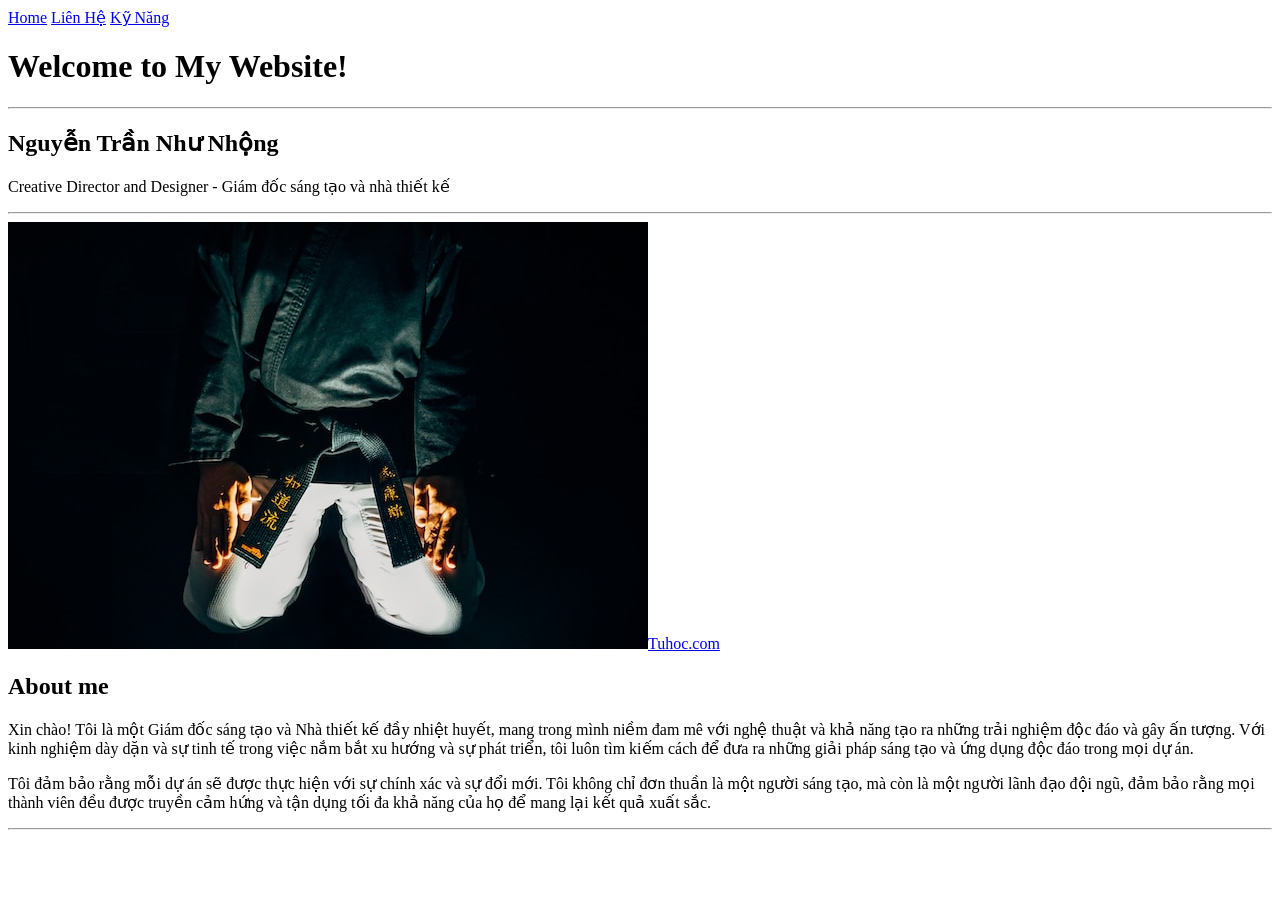
<file: index.html>
<!doctype html>
<html lang="vi">
  <head>
    <meta charset="UTF-8" />
    <meta http-equiv="X-UA-Compatible" content="IE=edge" />
    <meta name="viewport" content="width=device-width, initial-scale=1.0" />
    <title>Bài học multi page Website</title>
  </head>

  <body>
    <!-- Thêm các link điều hướng -->
    <!-- 1. Điều hướng về trang chủ -->
    <a href="/index.html">Home</a>
    <!-- 2. Điều hướng đến contact.html -->
    <a href="/more-info/contact.html">Liên Hệ</a>
    <!-- 3. Điều hướng đến my-skill.html -->
    <a href="/more-info/my-skill.html">Kỹ Năng</a>
    <h1>Welcome to My Website!</h1>
    <hr />
    <h2>Nguyễn Trần Như Nhộng</h2>
    <p>Creative Director and Designer - Giám đốc sáng tạo và nhà thiết kế</p>
    <hr />

    <!-- Thêm hình ảnh tuhoc.cc.jpg và khi click chuột sẽ điều hướng đến contact.html  -->
    <a href="/index.html"
      ><img src="/assets/images/tuhoc.cc.jpg" alt="ảnh tự học" />Tuhoc.com</a
    >
    <h2>About me</h2>
    <p>
      Xin chào! Tôi là một Giám đốc sáng tạo và Nhà thiết kế đầy nhiệt huyết,
      mang trong mình niềm đam mê với nghệ thuật và khả năng tạo ra những trải
      nghiệm độc đáo và gây ấn tượng. Với kinh nghiệm dày dặn và sự tinh tế
      trong việc nắm bắt xu hướng và sự phát triển, tôi luôn tìm kiếm cách để
      đưa ra những giải pháp sáng tạo và ứng dụng độc đáo trong mọi dự án.
    </p>
    <p>
      Tôi đảm bảo rằng mỗi dự án sẽ được thực hiện với sự chính xác và sự đổi
      mới. Tôi không chỉ đơn thuần là một người sáng tạo, mà còn là một người
      lãnh đạo đội ngũ, đảm bảo rằng mọi thành viên đều được truyền cảm hứng và
      tận dụng tối đa khả năng của họ để mang lại kết quả xuất sắc.
    </p>
    <hr />
  </body>
</html>
</file>
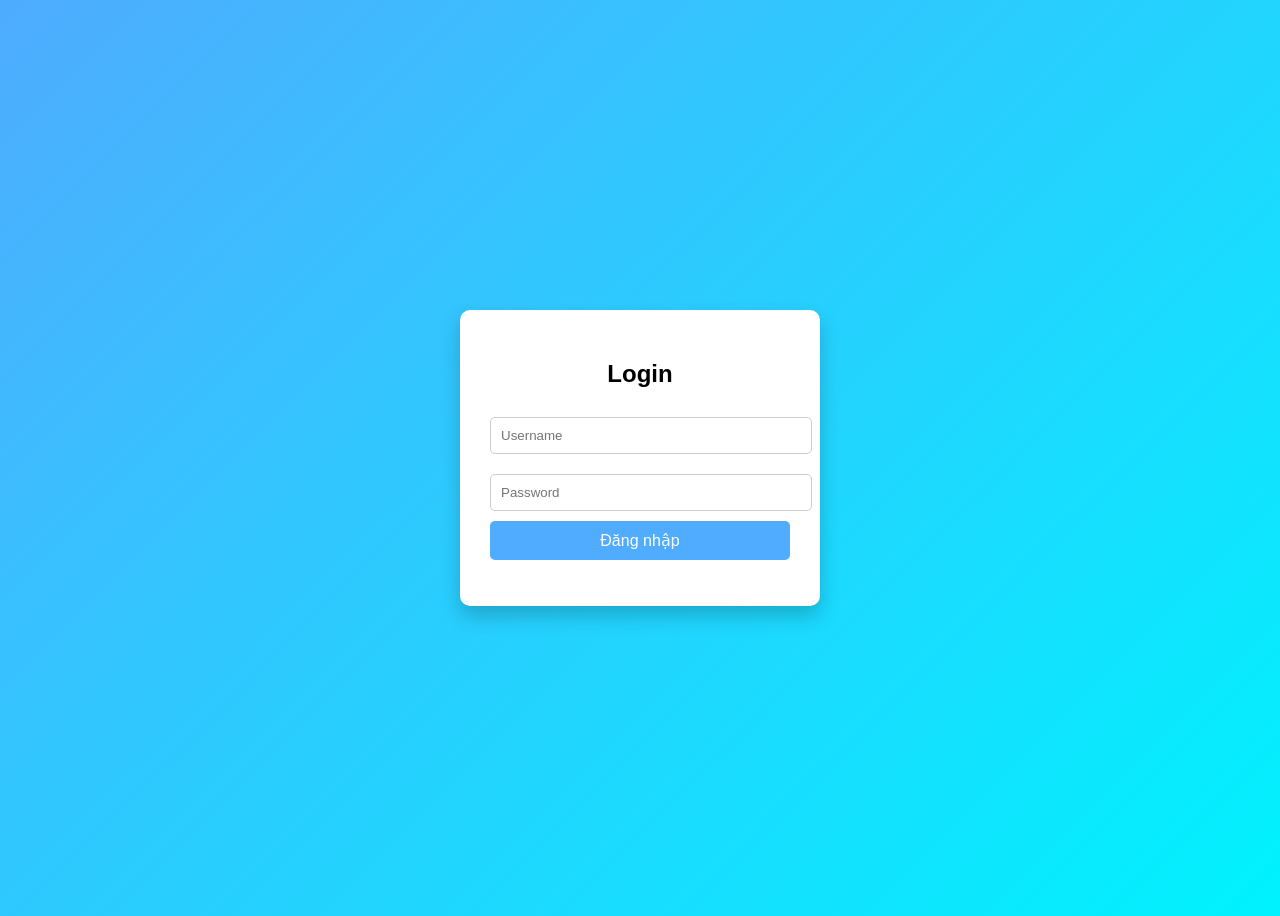
<file: login/login.html>
<!doctype html>
<html lang="vi">
  <head>
    <meta charset="UTF-8" />
    <title>Login</title>

    <link rel="stylesheet" href="login.css" />
  </head>

  <body>
    <div class="login-box">
      <h2>Login</h2>

      <input type="text" id="username" placeholder="Username" />

      <input type="password" id="password" placeholder="Password" />

      <button onclick="login()">Đăng nhập</button>

      <p id="message"></p>
    </div>

    <script src="login.js"></script>
  </body>
</html>
</file>
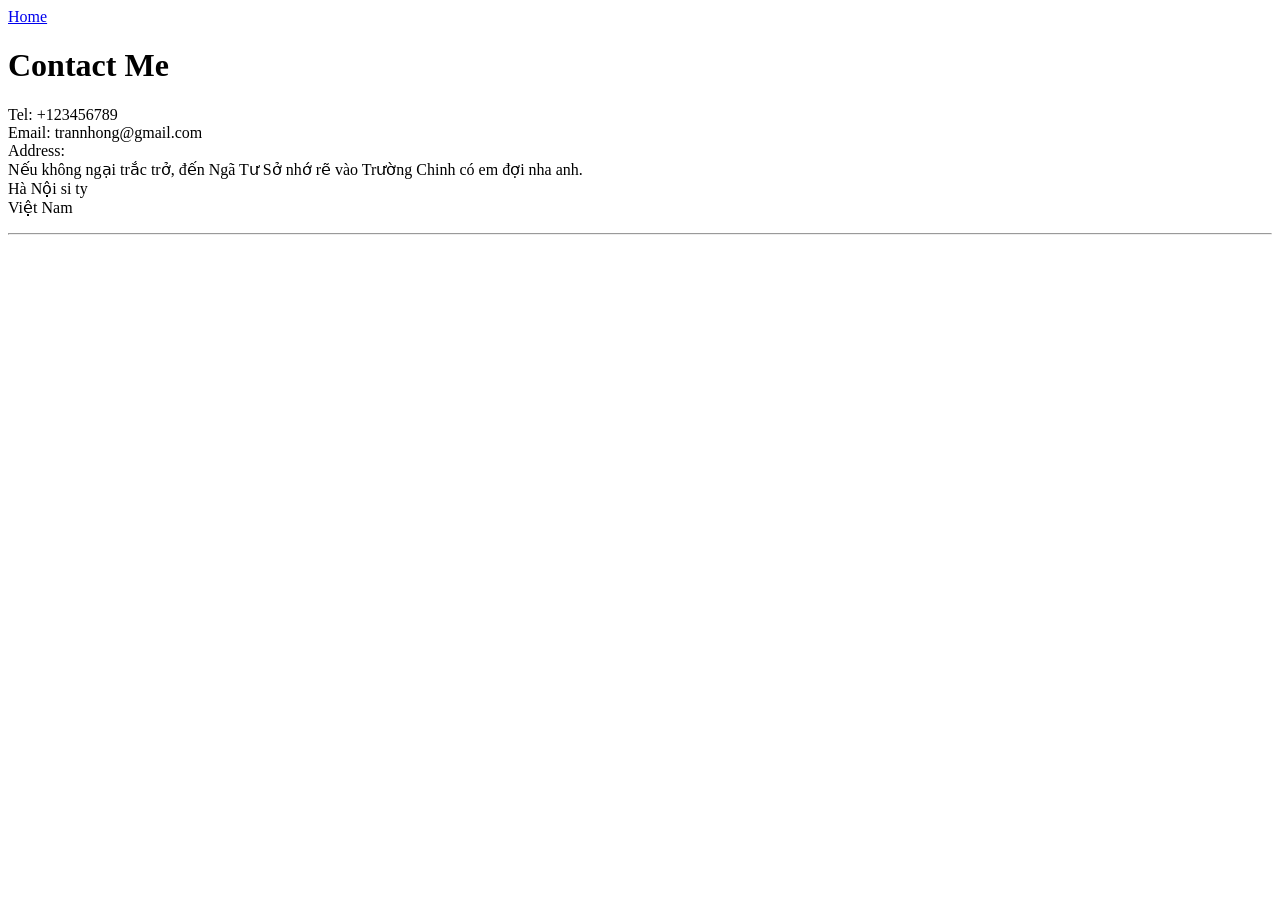
<file: more-info/contact.html>
<!doctype html>
<html lang="vi">
  <head>
    <meta charset="UTF-8" />
    <meta http-equiv="X-UA-Compatible" content="IE=edge" />
    <meta name="viewport" content="width=device-width, initial-scale=1.0" />
    <title>Contact Me</title>
    <a href="/index.html">Home</a>
  </head>

  <body>
    <!-- Thêm các link điều hướng -->

    <h1>Contact Me</h1>
    <p>
      Tel: +123456789 <br />
      Email: trannhong@gmail.com<br />
      Address:<br />
      Nếu không ngại trắc trở, đến Ngã Tư Sở nhớ rẽ vào Trường Chinh có em đợi
      nha anh. <br />
      Hà Nội si ty<br />
      Việt Nam <br />
    </p>
    <hr />
  </body>
</html>
</file>
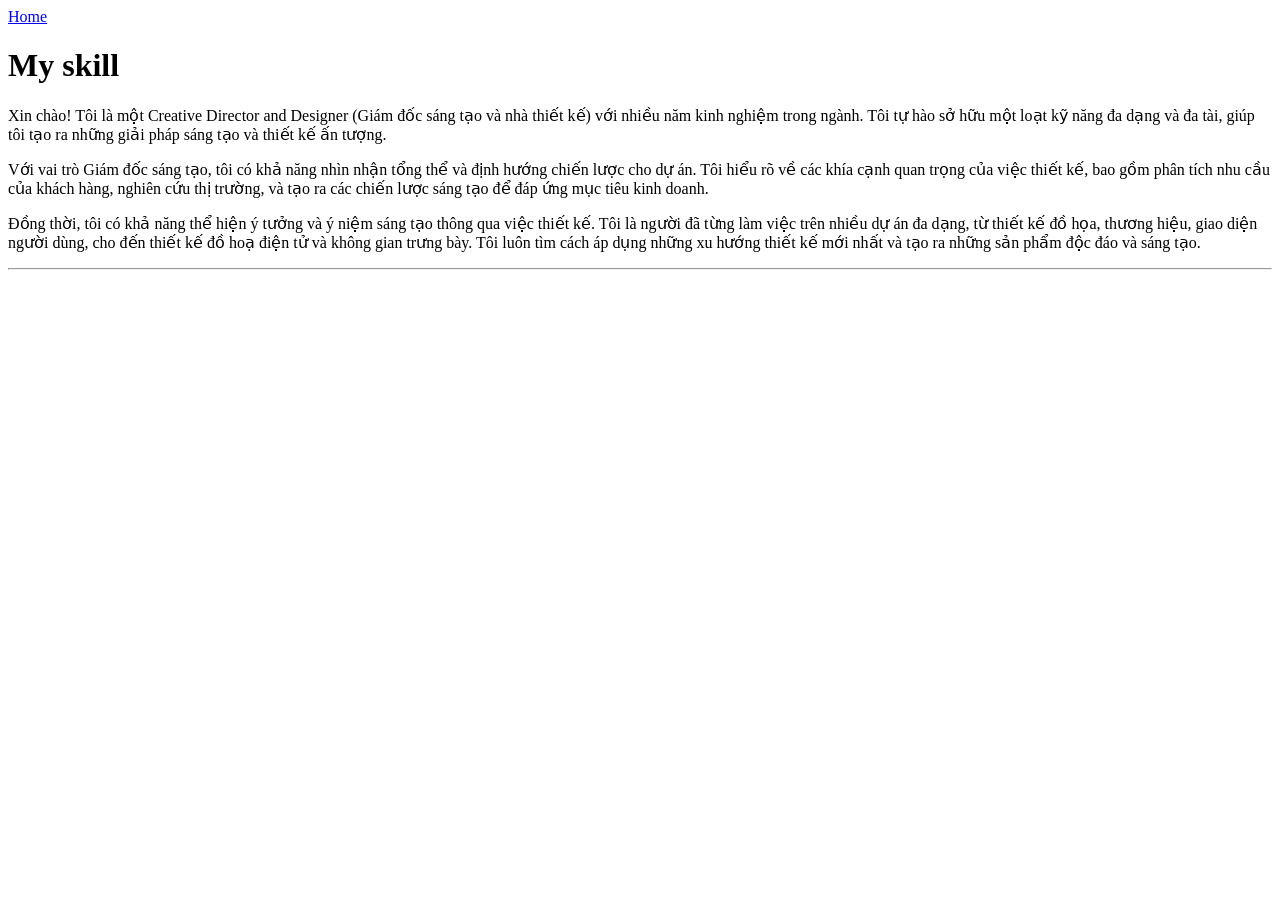
<file: more-info/my-skill.html>
<!doctype html>
<html lang="vi">
  <head>
    <meta charset="UTF-8" />
    <meta http-equiv="X-UA-Compatible" content="IE=edge" />
    <meta name="viewport" content="width=device-width, initial-scale=1.0" />
    <title>my skill</title>
    <a href="/index.html">Home</a>
  </head>

  <body>
    <!-- Thêm các link điều hướng -->

    <h1>My skill</h1>
    <p>
      Xin chào! Tôi là một Creative Director and Designer (Giám đốc sáng tạo và
      nhà thiết kế) với nhiều năm kinh nghiệm trong ngành. Tôi tự hào sở hữu một
      loạt kỹ năng đa dạng và đa tài, giúp tôi tạo ra những giải pháp sáng tạo
      và thiết kế ấn tượng.
    </p>
    <p>
      Với vai trò Giám đốc sáng tạo, tôi có khả năng nhìn nhận tổng thể và định
      hướng chiến lược cho dự án. Tôi hiểu rõ về các khía cạnh quan trọng của
      việc thiết kế, bao gồm phân tích nhu cầu của khách hàng, nghiên cứu thị
      trường, và tạo ra các chiến lược sáng tạo để đáp ứng mục tiêu kinh doanh.
    </p>
    <p>
      Đồng thời, tôi có khả năng thể hiện ý tưởng và ý niệm sáng tạo thông qua
      việc thiết kế. Tôi là người đã từng làm việc trên nhiều dự án đa dạng, từ
      thiết kế đồ họa, thương hiệu, giao diện người dùng, cho đến thiết kế đồ
      hoạ điện tử và không gian trưng bày. Tôi luôn tìm cách áp dụng những xu
      hướng thiết kế mới nhất và tạo ra những sản phẩm độc đáo và sáng tạo.
    </p>
    <hr />
  </body>
</html>
</file>
<file: login/login.css>
body {
  font-family: Arial;
  background: linear-gradient(135deg, #4facfe, #00f2fe);
  height: 100vh;
  display: flex;
  justify-content: center;
  align-items: center;
}

.login-box {
  background: white;
  padding: 30px;
  border-radius: 10px;
  width: 300px;
  box-shadow: 0 10px 20px rgba(0, 0, 0, 0.2);
  text-align: center;
}

.login-box input {
  width: 100%;
  padding: 10px;
  margin: 10px 0;
  border: 1px solid #ccc;
  border-radius: 5px;
}

button {
  width: 100%;
  padding: 10px;
  background: #4facfe;
  border: none;
  color: white;
  font-size: 16px;
  border-radius: 5px;
  cursor: pointer;
}

button:hover {
  background: #2f8cff;
}

#message {
  margin-top: 10px;
}
</file>
